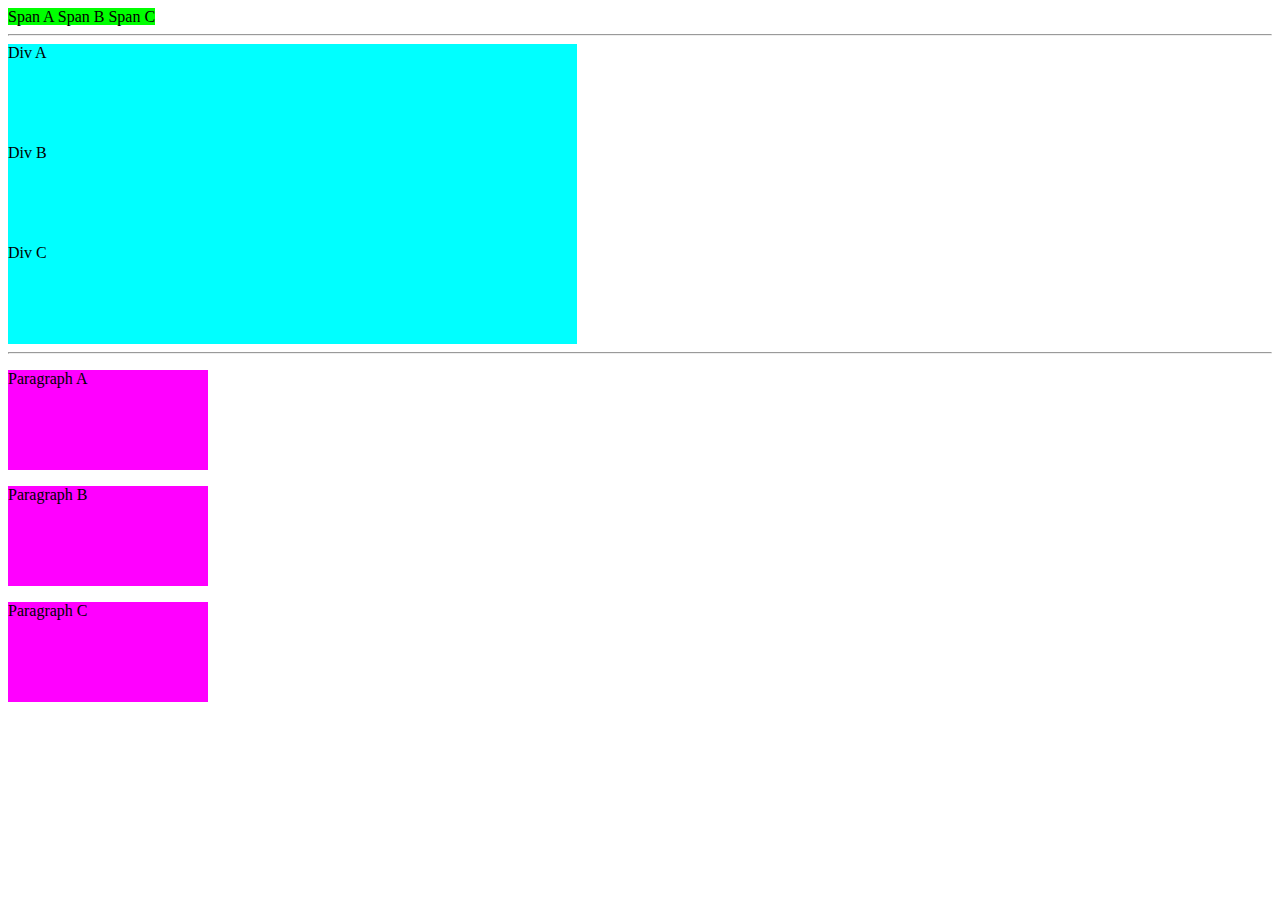
<file: commonvalues.html>
<!DOCTYPE html>
<html>
<head>
<meta charset="UTF-8">
<title> Div Display Example </title>
<link rel="stylesheet" href="styles/commonvalues.css">
</head>
<body>
<span> Span A </span>
<span> Span B </span>
<span> Span C </span>
<hr>
<div> Div A </div>
<div> Div B </div>
<div> Div C </div>
<hr>
<p> Paragraph A </p>
<p> Paragraph B </p>
<p> Paragraph C </p>
</body>
</html>
</file>
<file: styles/commonvalues.css>
span {
	height: 50px;
	width: 75px;
	background: #00ff00;
	/*display: Try block and inline block;
	float*/
}
div {
	height: 100px;
	width: 45%;
	background: #00ffff;
	/*display: ;
	float:*/
}
p {
	background: #ff00ff;
	width: 200px;
	height: 100px;
}
</file>
